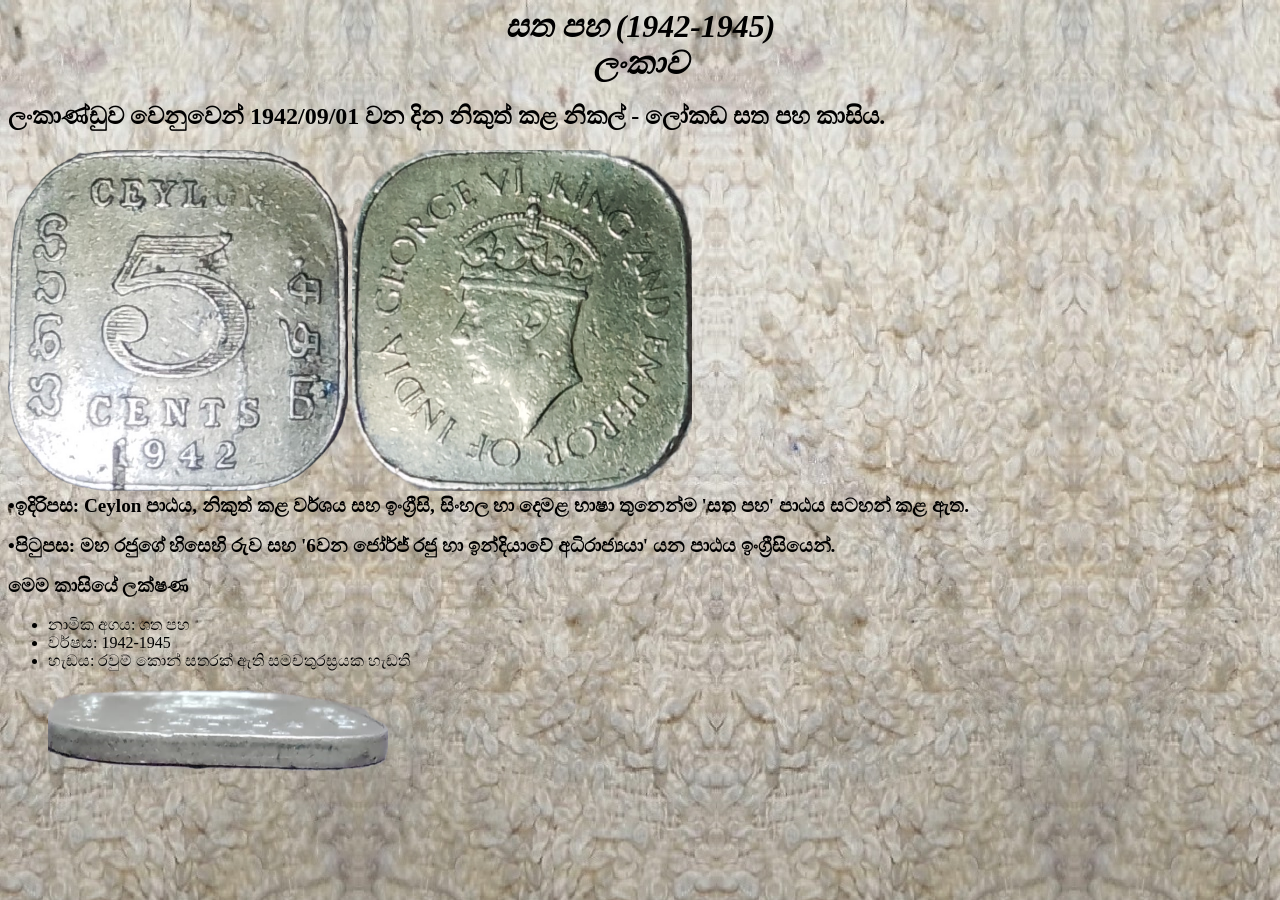
<file: index.html>
<html>

<head>
    <title>Five cents (1942-1945)-Ceylon</title>
    <link rel="stylesheet" href="f42c.css">
    <link rel="icon" type="image/x-icon" href="Favicon.png">
</head>

<body>
    <h1>
        <center><i>සත පහ (1942-1945)<br>ලංකාව</i></center>
    </h1>
    <h2>ලංකාණ්ඩුව වෙනුව‌ෙන් 1942/09/01 වන දින නිකුත් කළ නිකල් - ලෝකඩ සත පහ කාසිය.</h2>
    <img src="images/IMG_20260318_153835.png" title="ඉදිරිපස" class="coinsides">
    <img src="images/IMG_20260318_153852.png" title="පිටුපස" class="coinsides">
    <div class="p">
        •ඉදිරිපස: Ceylon පාඨය, නිකුත් කළ වර්ශය සහ ඉංග්‍රීසි, සිංහල හා දෙමළ භාෂා තු‍න‍ෙන්ම 'සත පහ' පාඨය සටහන් කළ ඇත.
    </div><br>
    <div class="p">
        •පිටුපස: මහ රජුග‌ේ හිසෙහි රුව සහ '6වන ජෝර්ජ් රජු හා ඉන්දියාවේ අධිරාජ්‍යයා' යන පාඨය ඉංග්‍රීසියෙන්.
    </div>
    <h3>මෙම කාසියේ ලක්ෂණ</h3>
    <ul>
        <li>නාමික අගය: ශත පහ</li>
        <li>වර්ෂය: 1942-1945</li>
        <li>හැඩය: රවුම් කොන් සතරක් ඇති සමචතුරස්‍රයක හැඩති</li><br>
        <img src="images/Edge.png" title="කාසියේ දාරය" class="edge">
    </ul>

</body>

</html>
</file>
<file: f42c.css>
body {
    background-image: url(towel.jpeg);
    background-repeat: repeat-x;
}

.coinsides {
    width: 9cm;
    height: 9cm;
}

.edge {
    width: 9cm;
    height: 2.2cm;
}

.p {
    font-size: larger;
    font-weight: 900;
}
</file>
